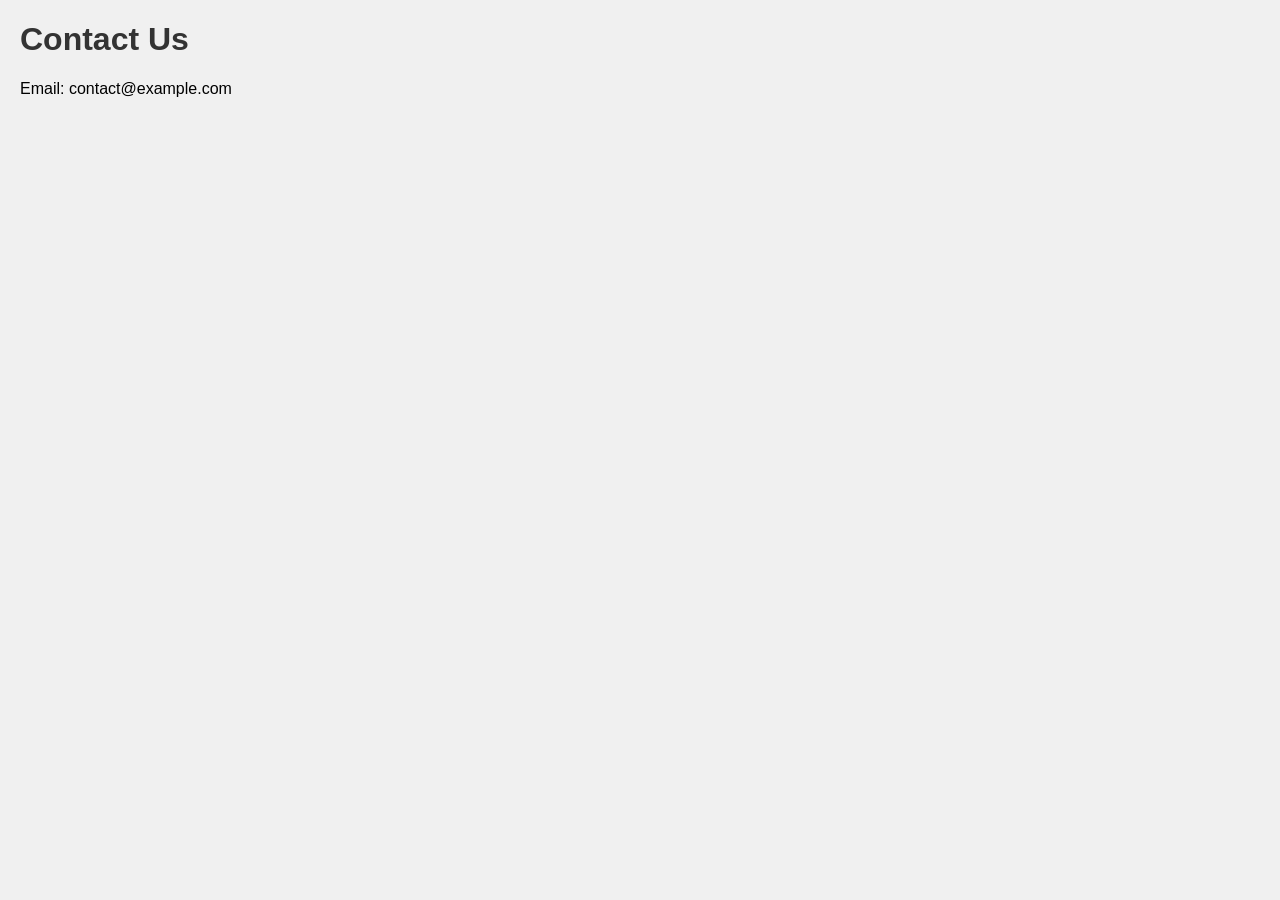
<file: contact.html>
<!DOCTYPE html>
<html>
  <head>
    <title>Contact Us</title>
    <link rel="stylesheet" href="style.css" />
  </head>
  <body>
    <h1>Contact Us</h1>
    <p>Email: contact@example.com</p>
  </body>
</html>
</file>
<file: style.css>
body {
    font-family: Arial, sans-serif;
    margin: 20px;
    background-color: #f0f0f0;
  }
  
  h1 {
    color: #333;
  }
</file>
